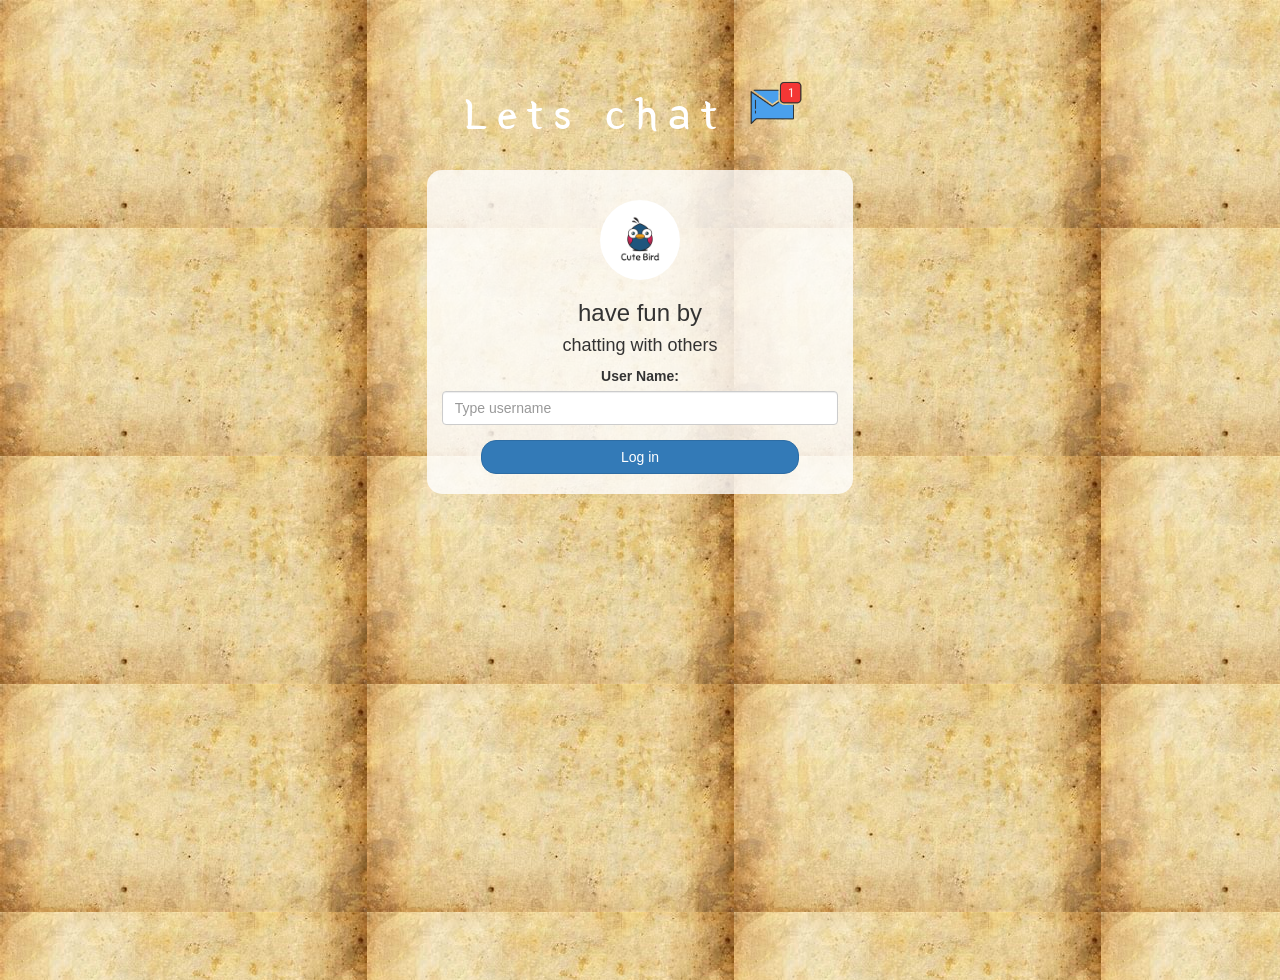
<file: index.html>
<!DOCTYPE html>
<html>
<head>
	<title>Kwitter</title>
<link href="https://fonts.googleapis.com/css?family=Yeon+Sung&display=swap" rel="stylesheet"><meta name="viewport" content="width=device-width, initial-scale=1">

<link rel="stylesheet" href="https://maxcdn.bootstrapcdn.com/bootstrap/3.4.0/css/bootstrap.min.css">
<script src="https://ajax.googleapis.com/ajax/libs/jquery/3.4.1/jquery.min.js"></script>
<script src="https://maxcdn.bootstrapcdn.com/bootstrap/3.4.0/js/bootstrap.min.js"></script>

<link rel="stylesheet" type="text/css" href="style.css">
<script src="kwitter.js"></script>
</head>
<body>
<center>
	<h1 class="header">	
		Lets chat	<sup>
	<img src="m2.png">
	</sup>
</h1>
	<div class="col-lg-4 col-md-6 col-sm-6 col-xs-11 login_div">
	<img src="logo.png" class="logo">
		<h3 >have fun by</h3>
		<h4 >chatting with others</h4>
		<div class="form-group">
		  <label >User Name:</label>
		  <input type="text" id="username" class="form-control" placeholder="Type username">

		</div>
		<button id="login_button" class="btn btn-primary" onclick="add()">Log in</button>
		<br><br>
	</div>
</center>
</body>
</html>
</file>
<file: style.css>
html, body
{
  height: 100%;
  margin: 0;
}

body
{
background-image:url("download.jfif")
}

.header
{
	color: white;font-family: 'Yeon Sung';font-size: 45px;letter-spacing: 10px;margin-top: 80px;
}
.header img
{
	width: 80px;margin-left: -15px;
}

.login_div
{
	background: rgba(255,255,255,0.8);float: none;border-radius: 15px;
}

.logo
{
	width: 80px;margin-top: 30px;border-radius: 40px;
}

#login_button
{
	width: 80%;border-radius: 15px;
}

.room_name
{
	cursor: pointer;
	font-size: 20px;
}


#logout
{
	font-size: 20px; float: right;
}


#output
{
	padding: 10px; width:80%;background: rgba(255,255,255,0.8);border-radius: 15px;
}

.input_div_room_page
{
	width: 80%;
}

.input_div label
{
	color: white;font-size: 20px;
}


.input_div_message_page
{
	position: fixed;bottom: 0px;width: 100%;background: rgba(255,255,255,0.8);
}
.input_div_message_page label
{
	color: black;
}
.input_div_message_page #msg
{
	width: 80%;
}
.input_div_message_page button
{
	margin-top: 15px;
	width: 50%; 
}
.color_white
{
	color: white
}

.user_tick
{
	width:20px;
}
.message_h4
{
	padding-left:5px;color:grey;
}
</file>
